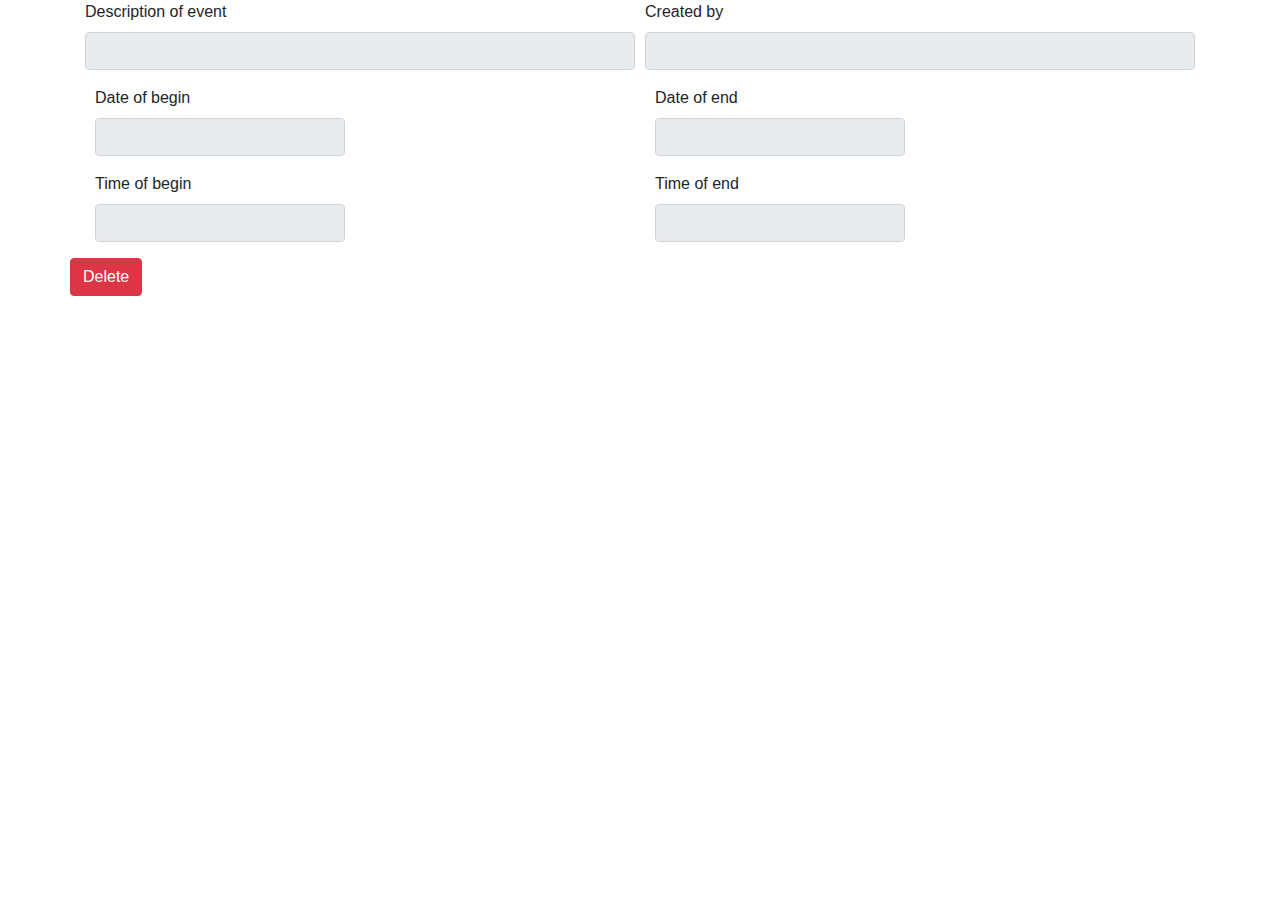
<file: src/main/resources/templates/event.html>
<!DOCTYPE html>
<html lang="en" xmlns:th="http://www.thymeleaf.org">
<head>
    <meta charset="UTF-8">
    <title>Title</title>
    <link href="../static/css/bootstrap.css" rel="stylesheet" th:href="@{/css/bootstrap.css}"/>
    <link rel="stylesheet" th:href="@{/css/custom.css}">
</head>
<body>
    <div class="container" th:object="${eventDTO}">

        <form>
            <div class="form-row row-cols-1">
                <div class="form-group col-md-6">
                    <label for="description">Description of event</label>
                    <input th:value="*{description}" type="text" class="form-control" id="description" readonly>
                </div>
                <div class="form-group col-md-6">
                    <label for="createdBy">Created by</label>
                    <input type="text" th:value="${customer.login}" class="form-control" id="createdBy" readonly>
                </div>
            </div>
            <div class="form-row row-cols-2">
                <div class="form-col">
                    <div class="form-group col-md-6">
                        <label for="dateOfBegin">Date of begin</label>
                        <input th:value="*{dateOfBegin}" type="text" class="form-control" id="dateOfBegin" readonly>
                    </div>
                    <div class="form-group col-md-6">
                        <label for="timeOfBegin">Time of begin</label>
                        <input th:value="*{timeOfBegin}" type="text" class="form-control" id="timeOfBegin" readonly>
                    </div>
                </div>
                <div class="form-col">
                    <div class="form-group col-md-6">
                        <label for="dateOfEnd">Date of end</label>
                        <input th:value="*{dateOfEnd}" type="text" class="form-control" id="dateOfEnd" readonly>
                    </div>
                    <div class="form-group col-md-6">
                        <label for="timeOfEnd">Time of end</label>
                        <input th:value="*{timeOfEnd}" type="text" class="form-control" id="timeOfEnd" readonly>
                    </div>
                </div>
            </div>

        </form>
        <div class="row">
            <a th:href="@{/deleteEvent(id=*{eventId})}">
                <button class="btn btn-danger">Delete</button>
            </a>
        </div>
    </div>

    <script src="https://ajax.googleapis.com/ajax/libs/jquery/1.12.4/jquery.min.js"></script>
    <script th:src="@{/js/bootstrap.js}"></script>
</body>
</html>
</file>
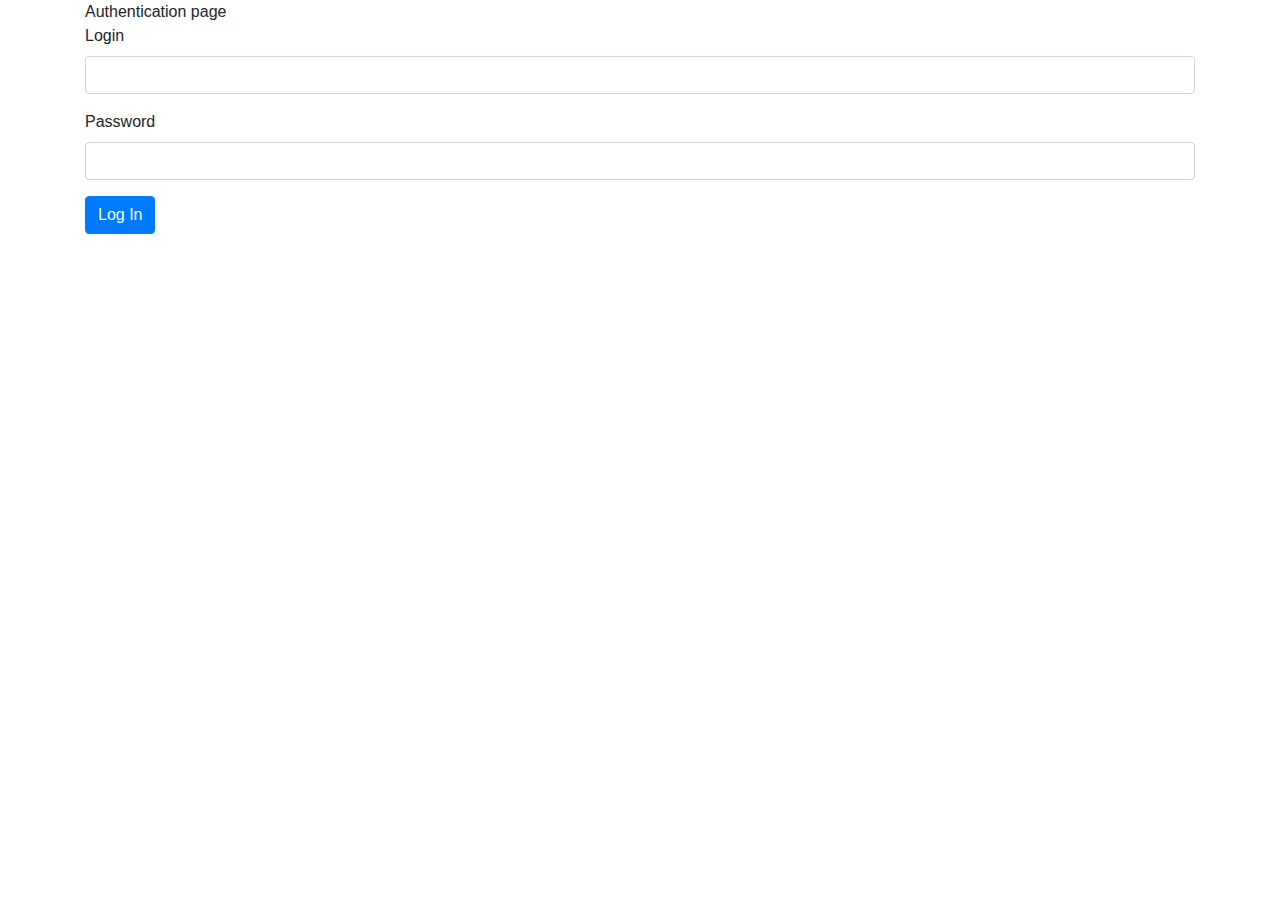
<file: src/main/resources/templates/login.html>
<!DOCTYPE html>
<html lang="en" xmlns:th="http://www.thymeleaf.org">
<head>
    <meta charset="UTF-8">
    <title>Title</title>
    <link href="../static/css/bootstrap.css" rel="stylesheet" th:href="@{/css/bootstrap.css}"/>
    <link rel="stylesheet" th:href="@{/css/custom.css}">
</head>
<body>
    <div class="container">
        Authentication page
        <form th:action="@{/login}" method="post">
            <div class="form-group">
                <label for="login">Login</label>
                <input type="text" name="username" class="form-control" id="login">
            </div>
            <div class="form-group">
                <label for="password">Password</label>
                <input type="password" name="password" class="form-control" id="password">
            </div>
            <button type="submit" class="btn btn-primary">Log In</button>
        </form>
    </div>

    <script src="https://ajax.googleapis.com/ajax/libs/jquery/1.12.4/jquery.min.js"></script>
    <script th:src="@{/js/bootstrap.js}"></script>
</body>
</html>
</file>
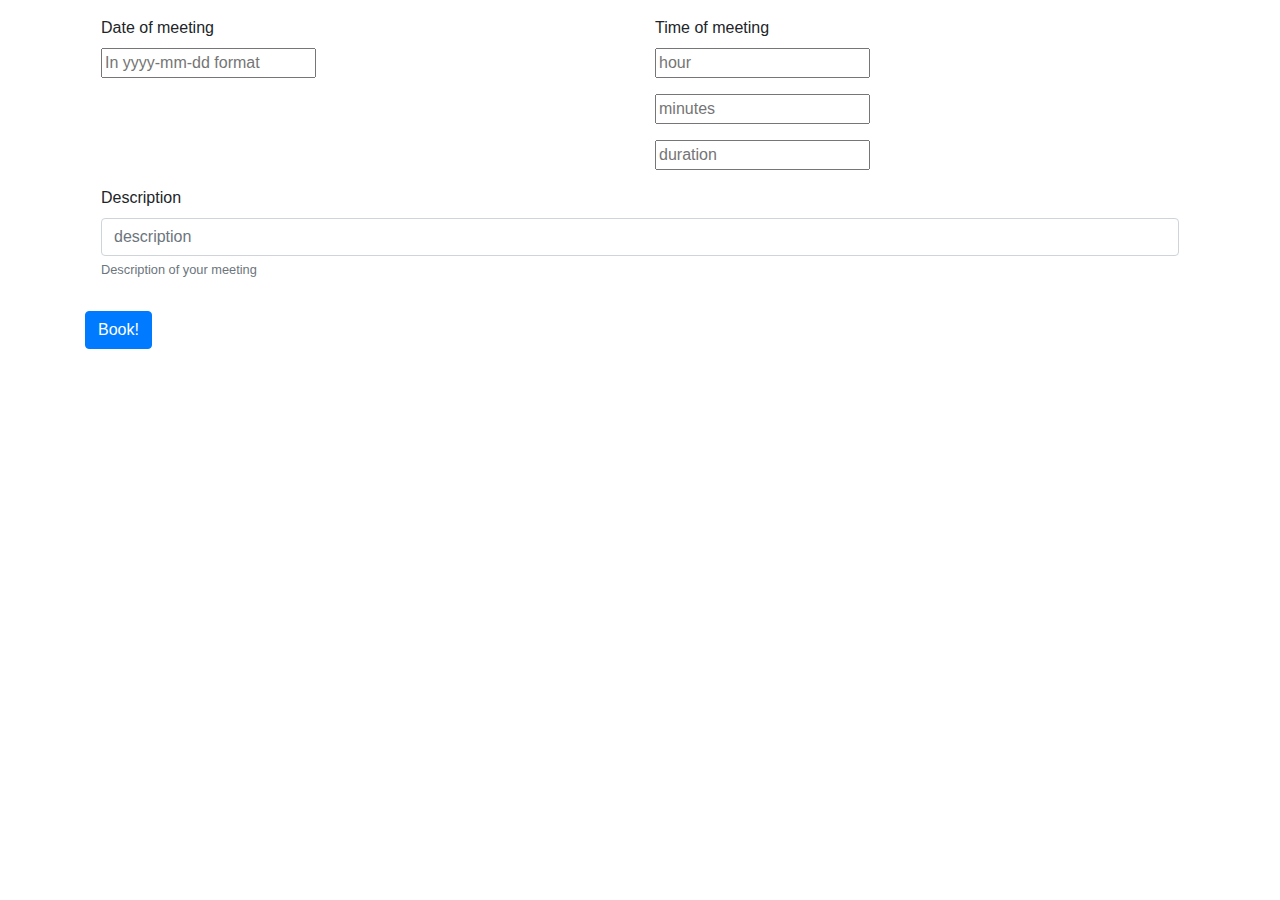
<file: src/main/resources/templates/makeEvent.html>
<!DOCTYPE html>
<html lang="en" xmlns:th="http://www.thymeleaf.org">
<head>
    <meta charset="UTF-8">
    <title>Title</title>
    <link href="../static/css/bootstrap.css" rel="stylesheet" th:href="@{/css/bootstrap.css}"/>
    <link rel="stylesheet" th:href="@{/css/custom.css}">
</head>
<body>

    <div class="container">
        <form action="#" th:action="@{/makeEvent}" th:object="${eventFormDTO}" method="post">
            <div class="modal-body">
                <div class="row">
                    <div class="col">
                        <label for="dateOfMeeting">Date of meeting</label>
                        <div class="form-group">
                            <input id="dateOfMeeting" aria-describedby="dateOfMeetingHelp" type="text" th:value="${dateOfBegin}" th:id="dateOfBegin" th:name="dateOfBegin"  th:required="required" placeholder="In yyyy-mm-dd format">
                            <small id="dateOfMeetingHelp" class="form-text text-danger" th:if="${#fields.hasErrors('dateOfBegin')}" th:errors="*{dateOfBegin}"></small>
                        </div>
                    </div>
                    <div class="col">
                        <label for="hourOfMeeting">Time of meeting</label>
                        <div class="form-group">
                            <input id="hourOfMeeting" aria-describedby="hourOfMeetingHelp" type="text" placeholder="hour" th:id="hour" th:name="hour" th:value="${hour}" th:required="required">
                            <small id="hourOfMeetingHelp" class="form-text text-danger" th:if="${#fields.hasErrors('hour')}" th:errors="*{hour}"></small>
                        </div>

                        <div class="form-group">
                            <input id="minutesOfMeeting" aria-describedby="minutesOfMeetingHelp" type="text" placeholder="minutes" th:field="*{minutes}" th:required="required">
                            <small id="minutesOfMeetingHelp" class="form-text text-danger" th:if="${#fields.hasErrors('minutes')}" th:errors="*{minutes}"></small>
                        </div>

                        <div class="form-group">
                            <input id="durationOfMeeting" aria-describedby="durationHelp" type="text" placeholder="duration" th:field="*{duration}" th:required="required">
                            <small id="durationHelp" class="form-text text-danger" th:if="${#fields.hasErrors('duration')}" th:errors="*{duration}"></small>
                        </div>
                    </div>
                </div>
                <div class="form-group">
                    <label for="description">Description</label>
                    <input type="text" class="form-control" id="description" aria-describedby="emailHelp" placeholder="description" th:field="${eventFormDTO.description}">
                    <small id="emailHelp" class="form-text text-muted">Description of your meeting</small>
                </div>
            </div>
                <button type="submit" class="btn btn-primary">Book!</button>
        </form>
    </div>

    <script src="https://ajax.googleapis.com/ajax/libs/jquery/1.12.4/jquery.min.js"></script>
    <script th:src="@{/js/bootstrap.js}"></script>
</body>
</html>
</file>
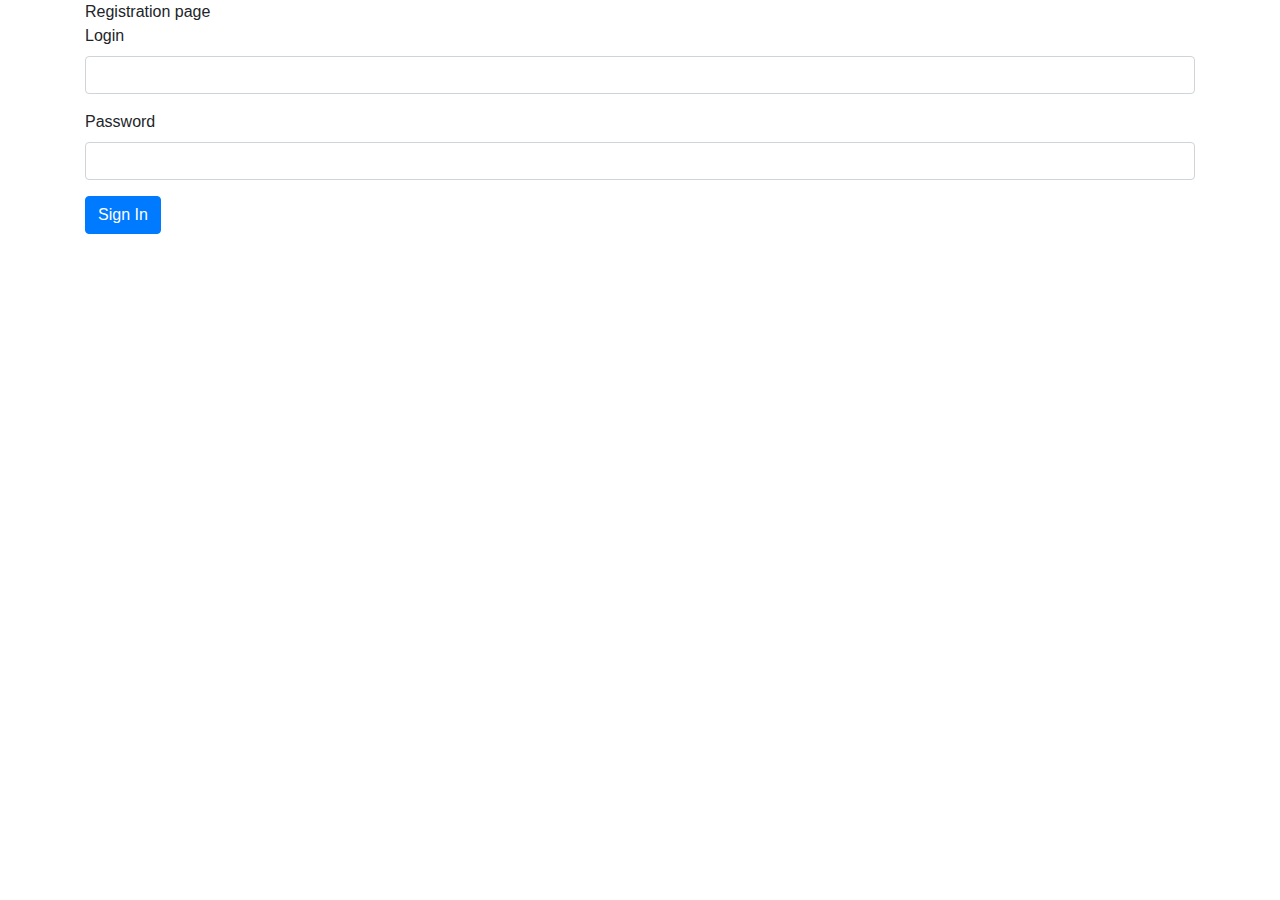
<file: src/main/resources/templates/registration.html>
<!DOCTYPE html>
<html lang="en" xmlns:th="http://www.thymeleaf.org">
<head>
    <meta charset="UTF-8">
    <title>Title</title>
    <link href="../static/css/bootstrap.css" rel="stylesheet" th:href="@{/css/bootstrap.css}"/>
    <link rel="stylesheet" th:href="@{/css/custom.css}">
</head>
<body>
    <div class="container">
        Registration page
        <form th:action="@{registration}" th:object="${customer}" method="post">
            <div class="form-group">
                <label for="login">Login</label>
                <input type="text" name="login" th:field="*{login}" class="form-control" id="login" th:required="required">
            </div>
            <div class="form-group">
                <label for="password">Password</label>
                <input type="password" name="password" th:field="*{password}" class="form-control" id="password" th:required="required">
            </div>
            <button type="submit" class="btn btn-primary">Sign In</button>
        </form>
    </div>

    <script src="https://ajax.googleapis.com/ajax/libs/jquery/1.12.4/jquery.min.js"></script>
    <script th:src="@{/js/bootstrap.js}"></script>
</body>
</html>
</file>
